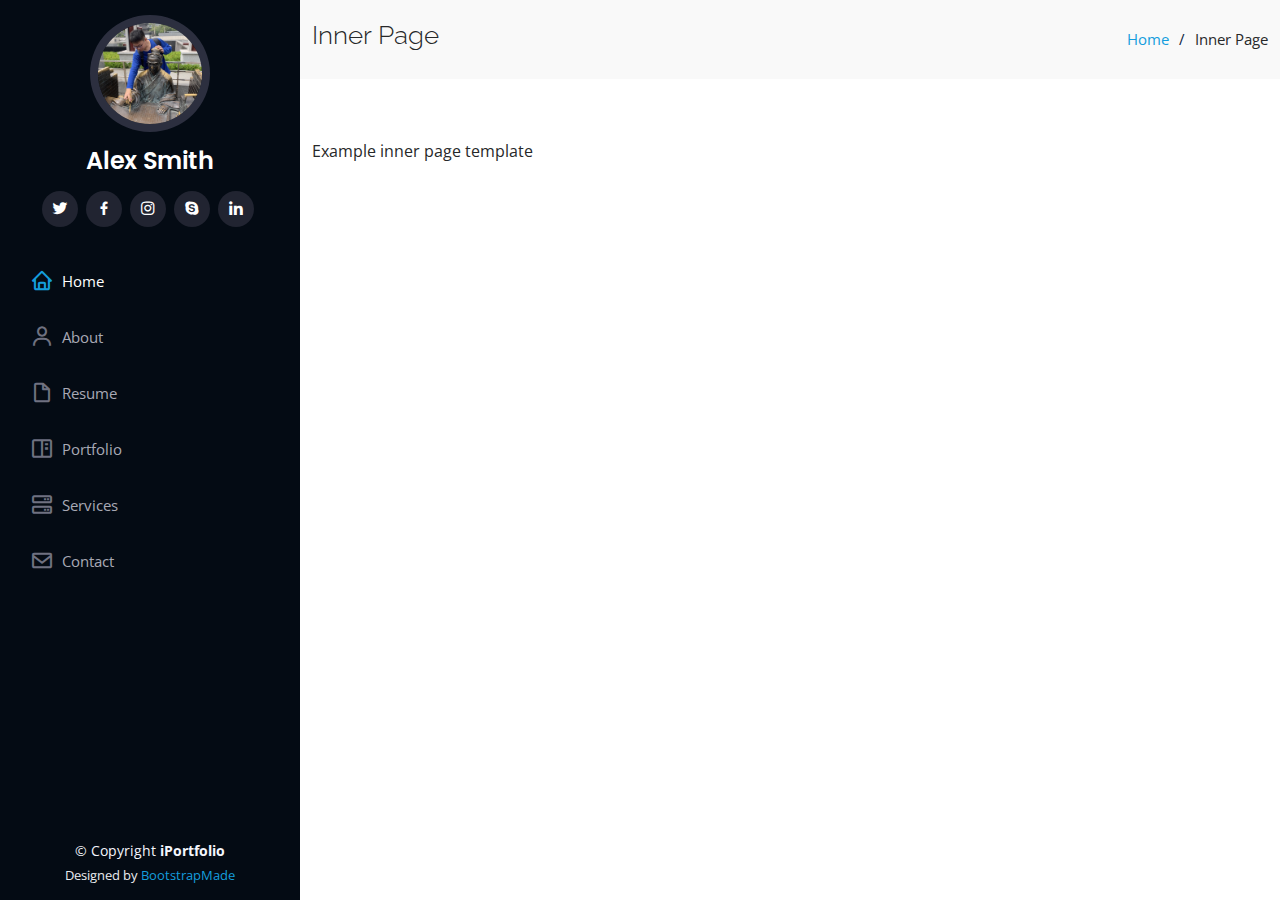
<file: inner-page.html>
<!DOCTYPE html>
<html lang="en">

<head>
  <meta charset="utf-8">
  <meta content="width=device-width, initial-scale=1.0" name="viewport">

  <title>Inner Page - iPortfolio Bootstrap Template</title>
  <meta content="" name="description">
  <meta content="" name="keywords">

  <!-- Favicons -->
  <link href="assets/img/favicon.png" rel="icon">
  <link href="assets/img/apple-touch-icon.png" rel="apple-touch-icon">

  <!-- Google Fonts -->
  <link href="https://fonts.googleapis.com/css?family=Open+Sans:300,300i,400,400i,600,600i,700,700i|Raleway:300,300i,400,400i,500,500i,600,600i,700,700i|Poppins:300,300i,400,400i,500,500i,600,600i,700,700i" rel="stylesheet">

  <!-- Vendor CSS Files -->
  <link href="assets/vendor/aos/aos.css" rel="stylesheet">
  <link href="assets/vendor/bootstrap/css/bootstrap.min.css" rel="stylesheet">
  <link href="assets/vendor/bootstrap-icons/bootstrap-icons.css" rel="stylesheet">
  <link href="assets/vendor/boxicons/css/boxicons.min.css" rel="stylesheet">
  <link href="assets/vendor/glightbox/css/glightbox.min.css" rel="stylesheet">
  <link href="assets/vendor/swiper/swiper-bundle.min.css" rel="stylesheet">

  <!-- Template Main CSS File -->
  <link href="assets/css/style.css" rel="stylesheet">

  <!-- =======================================================
  * Template Name: iPortfolio - v3.3.0
  * Template URL: https://bootstrapmade.com/iportfolio-bootstrap-portfolio-websites-template/
  * Author: BootstrapMade.com
  * License: https://bootstrapmade.com/license/
  ======================================================== -->
</head>

<body>

  <!-- ======= Mobile nav toggle button ======= -->
  <i class="bi bi-list mobile-nav-toggle d-xl-none"></i>

  <!-- ======= Header ======= -->
  <header id="header">
    <div class="d-flex flex-column">

      <div class="profile">
        <img src="assets/img/profile-img.jpg" alt="" class="img-fluid rounded-circle">
        <h1 class="text-light"><a href="index.html">Alex Smith</a></h1>
        <div class="social-links mt-3 text-center">
          <a href="#" class="twitter"><i class="bx bxl-twitter"></i></a>
          <a href="#" class="facebook"><i class="bx bxl-facebook"></i></a>
          <a href="#" class="instagram"><i class="bx bxl-instagram"></i></a>
          <a href="#" class="google-plus"><i class="bx bxl-skype"></i></a>
          <a href="#" class="linkedin"><i class="bx bxl-linkedin"></i></a>
        </div>
      </div>

      <nav id="navbar" class="nav-menu navbar">
        <ul>
          <li><a href="#hero" class="nav-link scrollto active"><i class="bx bx-home"></i> <span>Home</span></a></li>
          <li><a href="#about" class="nav-link scrollto"><i class="bx bx-user"></i> <span>About</span></a></li>
          <li><a href="#resume" class="nav-link scrollto"><i class="bx bx-file-blank"></i> <span>Resume</span></a></li>
          <li><a href="#portfolio" class="nav-link scrollto"><i class="bx bx-book-content"></i> <span>Portfolio</span></a></li>
          <li><a href="#services" class="nav-link scrollto"><i class="bx bx-server"></i> <span>Services</span></a></li>
          <li><a href="#contact" class="nav-link scrollto"><i class="bx bx-envelope"></i> <span>Contact</span></a></li>
        </ul>
      </nav><!-- .nav-menu -->
    </div>
  </header><!-- End Header -->

  <main id="main">

    <!-- ======= Breadcrumbs ======= -->
    <section class="breadcrumbs">
      <div class="container">

        <div class="d-flex justify-content-between align-items-center">
          <h2>Inner Page</h2>
          <ol>
            <li><a href="index.html">Home</a></li>
            <li>Inner Page</li>
          </ol>
        </div>

      </div>
    </section><!-- End Breadcrumbs -->

    <section class="inner-page">
      <div class="container">
        <p>
          Example inner page template
        </p>
      </div>
    </section>

  </main><!-- End #main -->

  <!-- ======= Footer ======= -->
  <footer id="footer">
    <div class="container">
      <div class="copyright">
        &copy; Copyright <strong><span>iPortfolio</span></strong>
      </div>
      <div class="credits">
        <!-- All the links in the footer should remain intact. -->
        <!-- You can delete the links only if you purchased the pro version. -->
        <!-- Licensing information: https://bootstrapmade.com/license/ -->
        <!-- Purchase the pro version with working PHP/AJAX contact form: https://bootstrapmade.com/iportfolio-bootstrap-portfolio-websites-template/ -->
        Designed by <a href="https://bootstrapmade.com/">BootstrapMade</a>
      </div>
    </div>
  </footer><!-- End  Footer -->

  <a href="#" class="back-to-top d-flex align-items-center justify-content-center"><i class="bi bi-arrow-up-short"></i></a>

  <!-- Vendor JS Files -->
  <script src="assets/vendor/aos/aos.js"></script>
  <script src="assets/vendor/bootstrap/js/bootstrap.bundle.min.js"></script>
  <script src="assets/vendor/glightbox/js/glightbox.min.js"></script>
  <script src="assets/vendor/isotope-layout/isotope.pkgd.min.js"></script>
  <script src="assets/vendor/php-email-form/validate.js"></script>
  <script src="assets/vendor/purecounter/purecounter.js"></script>
  <script src="assets/vendor/swiper/swiper-bundle.min.js"></script>
  <script src="assets/vendor/typed.js/typed.min.js"></script>
  <script src="assets/vendor/waypoints/noframework.waypoints.js"></script>

  <!-- Template Main JS File -->
  <script src="assets/js/main.js"></script>

</body>

</html>
</file>
<file: assets/css/style.css>
/**
* Template Name: iPortfolio - v3.3.0
* Template URL: https://bootstrapmade.com/iportfolio-bootstrap-portfolio-websites-template/
* Author: BootstrapMade.com
* License: https://bootstrapmade.com/license/
*/

/*--------------------------------------------------------------
# General
--------------------------------------------------------------*/
body {
  font-family: "Open Sans", sans-serif;
  color: #272829;
}

a {
  color: #149ddd;
  text-decoration: none;
}

a:hover {
  color: #37b3ed;
  text-decoration: none;
}

h1, h2, h3, h4, h5, h6 {
  font-family: "Raleway", sans-serif;
}

/*--------------------------------------------------------------
# Back to top button
--------------------------------------------------------------*/
.back-to-top {
  position: fixed;
  visibility: hidden;
  opacity: 0;
  right: 15px;
  bottom: 15px;
  z-index: 996;
  background: #149ddd;
  width: 40px;
  height: 40px;
  border-radius: 50px;
  transition: all 0.4s;
}

.back-to-top i {
  font-size: 28px;
  color: #fff;
  line-height: 0;
}

.back-to-top:hover {
  background: #2eafec;
  color: #fff;
}

.back-to-top.active {
  visibility: visible;
  opacity: 1;
}

/*--------------------------------------------------------------
# Header
--------------------------------------------------------------*/
#header {
  position: fixed;
  top: 0;
  left: 0;
  bottom: 0;
  width: 300px;
  transition: all ease-in-out 0.5s;
  z-index: 9997;
  transition: all 0.5s;
  padding: 0 15px;
  background: #040b14;
  overflow-y: auto;
}

#header .profile img {
  margin: 15px auto;
  display: block;
  width: 120px;
  border: 8px solid #2c2f3f;
}

#header .profile h1 {
  font-size: 24px;
  margin: 0;
  padding: 0;
  font-weight: 600;
  -moz-text-align-last: center;
  text-align-last: center;
  font-family: "Poppins", sans-serif;
}

#header .profile h1 a, #header .profile h1 a:hover {
  color: #fff;
  text-decoration: none;
}

#header .profile .social-links a {
  font-size: 18px;
  display: inline-block;
  background: #212431;
  color: #fff;
  line-height: 1;
  padding: 8px 0;
  margin-right: 4px;
  border-radius: 50%;
  text-align: center;
  width: 36px;
  height: 36px;
  transition: 0.3s;
}

#header .profile .social-links a:hover {
  background: #149ddd;
  color: #fff;
  text-decoration: none;
}

#main {
  margin-left: 300px;
}

@media (max-width: 1199px) {
  #header {
    left: -300px;
  }
  #main {
    margin-left: 0;
  }
}

/*--------------------------------------------------------------
# Navigation Menu
--------------------------------------------------------------*/
/* Desktop Navigation */
.nav-menu {
  padding: 30px 0 0 0;
}

.nav-menu * {
  margin: 0;
  padding: 0;
  list-style: none;
}

.nav-menu > ul > li {
  position: relative;
  white-space: nowrap;
}

.nav-menu a, .nav-menu a:focus {
  display: flex;
  align-items: center;
  color: #a8a9b4;
  padding: 12px 15px;
  margin-bottom: 8px;
  transition: 0.3s;
  font-size: 15px;
}

.nav-menu a i, .nav-menu a:focus i {
  font-size: 24px;
  padding-right: 8px;
  color: #6f7180;
}

.nav-menu a:hover, .nav-menu .active, .nav-menu .active:focus, .nav-menu li:hover > a {
  text-decoration: none;
  color: #fff;
}

.nav-menu a:hover i, .nav-menu .active i, .nav-menu .active:focus i, .nav-menu li:hover > a i {
  color: #149ddd;
}

/* Mobile Navigation */
.mobile-nav-toggle {
  position: fixed;
  right: 15px;
  top: 15px;
  z-index: 9998;
  border: 0;
  font-size: 24px;
  transition: all 0.4s;
  outline: none !important;
  background-color: #149ddd;
  color: #fff;
  width: 40px;
  height: 40px;
  display: inline-flex;
  align-items: center;
  justify-content: center;
  line-height: 0;
  border-radius: 50px;
  cursor: pointer;
}

.mobile-nav-active {
  overflow: hidden;
}

.mobile-nav-active #header {
  left: 0;
}

/*--------------------------------------------------------------
# Hero Section
--------------------------------------------------------------*/
#hero {
  width: 100%;
  height: 100vh;
  background: url("../img/hero-bg.jpg") top center;
  background-size: cover;
}

#hero:before {
  content: "";
  background: rgba(5, 13, 24, 0.3);
  position: absolute;
  bottom: 0;
  top: 0;
  left: 0;
  right: 0;
  z-index: 1;
}

#hero .hero-container {
  position: relative;
  z-index: 2;
  min-width: 300px;
}

#hero h1 {
  margin: 0 0 10px 0;
  font-size: 64px;
  font-weight: 700;
  line-height: 56px;
  color: #fff;
}

#hero p {
  color: #fff;
  margin-bottom: 50px;
  font-size: 26px;
  font-family: "Poppins", sans-serif;
}

#hero p span {
  color: #fff;
  padding-bottom: 4px;
  letter-spacing: 1px;
  border-bottom: 3px solid #149ddd;
}

@media (min-width: 1024px) {
  #hero {
    background-attachment: fixed;
  }
}

@media (max-width: 768px) {
  #hero h1 {
    font-size: 28px;
    line-height: 36px;
  }
  #hero h2 {
    font-size: 18px;
    line-height: 24px;
    margin-bottom: 30px;
  }
}

/*--------------------------------------------------------------
# Sections General
--------------------------------------------------------------*/
section {
  padding: 60px 0;
  overflow: hidden;
}

.section-bg {
  background: #f5f8fd;
}

.section-title {
  padding-bottom: 30px;
}

.section-title h2 {
  font-size: 32px;
  font-weight: bold;
  margin-bottom: 20px;
  padding-bottom: 20px;
  position: relative;
  color: #173b6c;
}

.section-title h2::after {
  content: '';
  position: absolute;
  display: block;
  width: 50px;
  height: 3px;
  background: #149ddd;
  bottom: 0;
  left: 0;
}

.section-title p {
  margin-bottom: 0;
}

/*--------------------------------------------------------------
# About
--------------------------------------------------------------*/
.about .content h3 {
  font-weight: 700;
  font-size: 26px;
  color: #173b6c;
}

.about .content ul {
  list-style: none;
  padding: 0;
}

.about .content ul li {
  margin-bottom: 20px;
  display: flex;
  align-items: center;
}

.about .content ul strong {
  margin-right: 10px;
}

.about .content ul i {
  font-size: 16px;
  margin-right: 5px;
  color: #149ddd;
  line-height: 0;
}

.about .content p:last-child {
  margin-bottom: 0;
}

/*--------------------------------------------------------------
# Facts
--------------------------------------------------------------*/
.facts {
  padding-bottom: 30px;
}

.facts .count-box {
  padding: 30px;
  width: 100%;
}

.facts .count-box i {
  display: block;
  font-size: 44px;
  color: #149ddd;
  float: left;
  line-height: 0;
}

.facts .count-box span {
  font-size: 48px;
  line-height: 40px;
  display: block;
  font-weight: 700;
  color: #050d18;
  margin-left: 60px;
}

.facts .count-box p {
  padding: 15px 0 0 0;
  margin: 0 0 0 60px;
  font-family: "Raleway", sans-serif;
  font-size: 14px;
  color: #122f57;
}

.facts .count-box a {
  font-weight: 600;
  display: block;
  margin-top: 20px;
  color: #122f57;
  font-size: 15px;
  font-family: "Poppins", sans-serif;
  transition: ease-in-out 0.3s;
}

.facts .count-box a:hover {
  color: #1f5297;
}

/*--------------------------------------------------------------
# Akills
--------------------------------------------------------------*/
.skills .progress {
  height: 60px;
  display: block;
  background: none;
  border-radius: 0;
}

.skills .progress .skill {
  padding: 0;
  margin: 0 0 6px 0;
  text-transform: uppercase;
  display: block;
  font-weight: 600;
  font-family: "Poppins", sans-serif;
  color: #050d18;
}

.skills .progress .skill .val {
  float: right;
  font-style: normal;
}

.skills .progress-bar-wrap {
  background: #dce8f8;
  height: 10px;
}

.skills .progress-bar {
  width: 1px;
  height: 10px;
  transition: .9s;
  background-color: #149ddd;
}

/*--------------------------------------------------------------
# Resume
--------------------------------------------------------------*/
.resume .resume-title {
  font-size: 26px;
  font-weight: 700;
  margin-top: 20px;
  margin-bottom: 20px;
  color: #050d18;
}

.resume .resume-item {
  padding: 0 0 20px 20px;
  margin-top: -2px;
  border-left: 2px solid #1f5297;
  position: relative;
}

.resume .resume-item h4 {
  line-height: 18px;
  font-size: 18px;
  font-weight: 600;
  text-transform: uppercase;
  font-family: "Poppins", sans-serif;
  color: #050d18;
  margin-bottom: 10px;
}

.resume .resume-item h5 {
  font-size: 16px;
  background: #e4edf9;
  padding: 5px 15px;
  display: inline-block;
  font-weight: 600;
  margin-bottom: 10px;
}

.resume .resume-item ul {
  padding-left: 20px;
}

.resume .resume-item ul li {
  padding-bottom: 10px;
}

.resume .resume-item:last-child {
  padding-bottom: 0;
}

.resume .resume-item::before {
  content: "";
  position: absolute;
  width: 16px;
  height: 16px;
  border-radius: 50px;
  left: -9px;
  top: 0;
  background: #fff;
  border: 2px solid #1f5297;
}

/*--------------------------------------------------------------
# Portfolio
--------------------------------------------------------------*/
.portfolio .portfolio-item {
  margin-bottom: 30px;
}

.portfolio #portfolio-flters {
  padding: 0;
  margin: 0 auto 35px auto;
  list-style: none;
  text-align: center;
  background: #fff;
  border-radius: 50px;
  padding: 2px 15px;
}

.portfolio #portfolio-flters li {
  cursor: pointer;
  display: inline-block;
  padding: 10px 15px 8px 15px;
  font-size: 14px;
  font-weight: 600;
  line-height: 1;
  text-transform: uppercase;
  color: #272829;
  margin-bottom: 5px;
  transition: all 0.3s ease-in-out;
}

.portfolio #portfolio-flters li:hover, .portfolio #portfolio-flters li.filter-active {
  color: #149ddd;
}

.portfolio #portfolio-flters li:last-child {
  margin-right: 0;
}

.portfolio .portfolio-wrap {
  transition: 0.3s;
  position: relative;
  overflow: hidden;
  z-index: 1;
}

.portfolio .portfolio-wrap::before {
  content: "";
  background: rgba(255, 255, 255, 0.5);
  position: absolute;
  left: 0;
  right: 0;
  top: 0;
  bottom: 0;
  transition: all ease-in-out 0.3s;
  z-index: 2;
  opacity: 0;
}

.portfolio .portfolio-wrap .portfolio-links {
  opacity: 1;
  left: 0;
  right: 0;
  bottom: -60px;
  z-index: 3;
  position: absolute;
  transition: all ease-in-out 0.3s;
  display: flex;
  justify-content: center;
}

.portfolio .portfolio-wrap .portfolio-links a {
  color: #fff;
  font-size: 28px;
  text-align: center;
  background: rgba(20, 157, 221, 0.75);
  transition: 0.3s;
  width: 50%;
}

.portfolio .portfolio-wrap .portfolio-links a:hover {
  background: rgba(20, 157, 221, 0.95);
}

.portfolio .portfolio-wrap .portfolio-links a + a {
  border-left: 1px solid #37b3ed;
}

.portfolio .portfolio-wrap:hover::before {
  top: 0;
  left: 0;
  right: 0;
  bottom: 0;
  opacity: 1;
}

.portfolio .portfolio-wrap:hover .portfolio-links {
  opacity: 1;
  bottom: 0;
}

/*--------------------------------------------------------------
# Portfolio Details
--------------------------------------------------------------*/
.portfolio-details {
  padding-top: 40px;
}

.portfolio-details .portfolio-details-slider img {
  width: 100%;
}

.portfolio-details .portfolio-details-slider .swiper-pagination {
  margin-top: 20px;
  position: relative;
}

.portfolio-details .portfolio-details-slider .swiper-pagination .swiper-pagination-bullet {
  width: 12px;
  height: 12px;
  background-color: #fff;
  opacity: 1;
  border: 1px solid #149ddd;
}

.portfolio-details .portfolio-details-slider .swiper-pagination .swiper-pagination-bullet-active {
  background-color: #149ddd;
}

.portfolio-details .portfolio-info {
  padding: 30px;
  box-shadow: 0px 0 30px rgba(5, 13, 24, 0.08);
}

.portfolio-details .portfolio-info h3 {
  font-size: 22px;
  font-weight: 700;
  margin-bottom: 20px;
  padding-bottom: 20px;
  border-bottom: 1px solid #eee;
}

.portfolio-details .portfolio-info ul {
  list-style: none;
  padding: 0;
  font-size: 15px;
}

.portfolio-details .portfolio-info ul li + li {
  margin-top: 10px;
}

.portfolio-details .portfolio-description {
  padding-top: 30px;
}

.portfolio-details .portfolio-description h2 {
  font-size: 26px;
  font-weight: 700;
  margin-bottom: 20px;
}

.portfolio-details .portfolio-description p {
  padding: 0;
}

/*--------------------------------------------------------------
# Services
--------------------------------------------------------------*/
.services .icon-box {
  margin-bottom: 20px;
}

.services .icon {
  float: left;
  display: flex;
  align-items: center;
  justify-content: center;
  width: 54px;
  height: 54px;
  background: #149ddd;
  border-radius: 50%;
  transition: 0.5s;
  border: 1px solid #149ddd;
}

.services .icon i {
  color: #fff;
  font-size: 24px;
  line-height: 0;
}

.services .icon-box:hover .icon {
  background: #fff;
}

.services .icon-box:hover .icon i {
  color: #149ddd;
}

.services .title {
  margin-left: 80px;
  font-weight: 700;
  margin-bottom: 15px;
  font-size: 18px;
}

.services .title a {
  color: #343a40;
}

.services .title a:hover {
  color: #149ddd;
}

.services .description {
  margin-left: 80px;
  line-height: 24px;
  font-size: 14px;
}

/*--------------------------------------------------------------
# Testimonials
--------------------------------------------------------------*/
.testimonials .testimonial-item {
  box-sizing: content-box;
  text-align: center;
  min-height: 320px;
}

.testimonials .testimonial-item .testimonial-img {
  width: 90px;
  border-radius: 50%;
  margin: 0 auto;
}

.testimonials .testimonial-item h3 {
  font-size: 18px;
  font-weight: bold;
  margin: 10px 0 5px 0;
  color: #111;
}

.testimonials .testimonial-item h4 {
  font-size: 14px;
  color: #999;
  margin: 0;
}

.testimonials .testimonial-item .quote-icon-left, .testimonials .testimonial-item .quote-icon-right {
  color: #c3e8fa;
  font-size: 26px;
}

.testimonials .testimonial-item .quote-icon-left {
  display: inline-block;
  left: -5px;
  position: relative;
}

.testimonials .testimonial-item .quote-icon-right {
  display: inline-block;
  right: -5px;
  position: relative;
  top: 10px;
}

.testimonials .testimonial-item p {
  font-style: italic;
  margin: 0 15px 15px 15px;
  padding: 20px;
  background: #fff;
  position: relative;
  margin-bottom: 35px;
  border-radius: 6px;
  box-shadow: 0px 2px 15px rgba(0, 0, 0, 0.1);
}

.testimonials .testimonial-item p::after {
  content: "";
  width: 0;
  height: 0;
  border-top: 20px solid #fff;
  border-right: 20px solid transparent;
  border-left: 20px solid transparent;
  position: absolute;
  bottom: -20px;
  left: calc(50% - 20px);
}

.testimonials .swiper-pagination {
  margin-top: 20px;
  position: relative;
}

.testimonials .swiper-pagination .swiper-pagination-bullet {
  width: 12px;
  height: 12px;
  background-color: #fff;
  opacity: 1;
  border: 1px solid #149ddd;
}

.testimonials .swiper-pagination .swiper-pagination-bullet-active {
  background-color: #149ddd;
}

/*--------------------------------------------------------------
# Contact
--------------------------------------------------------------*/
.contact {
  padding-bottom: 130px;
}

.contact .info {
  padding: 30px;
  background: #fff;
  width: 100%;
  box-shadow: 0 0 24px 0 rgba(0, 0, 0, 0.12);
}

.contact .info i {
  font-size: 20px;
  color: #149ddd;
  float: left;
  width: 44px;
  height: 44px;
  background: #dff3fc;
  display: flex;
  justify-content: center;
  align-items: center;
  border-radius: 50px;
  transition: all 0.3s ease-in-out;
}

.contact .info h4 {
  padding: 0 0 0 60px;
  font-size: 22px;
  font-weight: 600;
  margin-bottom: 5px;
  color: #050d18;
}

.contact .info p {
  padding: 0 0 10px 60px;
  margin-bottom: 20px;
  font-size: 14px;
  color: #173b6c;
}

.contact .info .email p {
  padding-top: 5px;
}

.contact .info .social-links {
  padding-left: 60px;
}

.contact .info .social-links a {
  font-size: 18px;
  display: inline-block;
  background: #333;
  color: #fff;
  line-height: 1;
  padding: 8px 0;
  border-radius: 50%;
  text-align: center;
  width: 36px;
  height: 36px;
  transition: 0.3s;
  margin-right: 10px;
}

.contact .info .social-links a:hover {
  background: #149ddd;
  color: #fff;
}

.contact .info .email:hover i, .contact .info .address:hover i, .contact .info .phone:hover i {
  background: #149ddd;
  color: #fff;
}

.contact .php-email-form {
  width: 100%;
  padding: 30px;
  background: #fff;
  box-shadow: 0 0 24px 0 rgba(0, 0, 0, 0.12);
}

.contact .php-email-form .form-group {
  padding-bottom: 8px;
}

.contact .php-email-form .validate {
  display: none;
  color: red;
  margin: 0 0 15px 0;
  font-weight: 400;
  font-size: 13px;
}

.contact .php-email-form .error-message {
  display: none;
  color: #fff;
  background: #ed3c0d;
  text-align: left;
  padding: 15px;
  font-weight: 600;
}

.contact .php-email-form .error-message br + br {
  margin-top: 25px;
}

.contact .php-email-form .sent-message {
  display: none;
  color: #fff;
  background: #18d26e;
  text-align: center;
  padding: 15px;
  font-weight: 600;
}

.contact .php-email-form .loading {
  display: none;
  background: #fff;
  text-align: center;
  padding: 15px;
}

.contact .php-email-form .loading:before {
  content: "";
  display: inline-block;
  border-radius: 50%;
  width: 24px;
  height: 24px;
  margin: 0 10px -6px 0;
  border: 3px solid #18d26e;
  border-top-color: #eee;
  -webkit-animation: animate-loading 1s linear infinite;
  animation: animate-loading 1s linear infinite;
}

.contact .php-email-form .form-group {
  margin-bottom: 15px;
}

.contact .php-email-form label {
  padding-bottom: 8px;
}

.contact .php-email-form input, .contact .php-email-form textarea {
  border-radius: 0;
  box-shadow: none;
  font-size: 14px;
}

.contact .php-email-form input {
  height: 44px;
}

.contact .php-email-form textarea {
  padding: 10px 15px;
}

.contact .php-email-form button[type="submit"] {
  background: #149ddd;
  border: 0;
  padding: 10px 24px;
  color: #fff;
  transition: 0.4s;
  border-radius: 4px;
}

.contact .php-email-form button[type="submit"]:hover {
  background: #37b3ed;
}

@-webkit-keyframes animate-loading {
  0% {
    transform: rotate(0deg);
  }
  100% {
    transform: rotate(360deg);
  }
}

@keyframes animate-loading {
  0% {
    transform: rotate(0deg);
  }
  100% {
    transform: rotate(360deg);
  }
}

/*--------------------------------------------------------------
# Breadcrumbs
--------------------------------------------------------------*/
.breadcrumbs {
  padding: 20px 0;
  background: #f9f9f9;
}

.breadcrumbs h2 {
  font-size: 26px;
  font-weight: 300;
}

.breadcrumbs ol {
  display: flex;
  flex-wrap: wrap;
  list-style: none;
  padding: 0;
  margin: 0;
  font-size: 15px;
}

.breadcrumbs ol li + li {
  padding-left: 10px;
}

.breadcrumbs ol li + li::before {
  display: inline-block;
  padding-right: 10px;
  color: #0e2442;
  content: "/";
}

@media (max-width: 768px) {
  .breadcrumbs .d-flex {
    display: block !important;
  }
  .breadcrumbs ol {
    display: block;
  }
  .breadcrumbs ol li {
    display: inline-block;
  }
}

/*--------------------------------------------------------------
# Footer
--------------------------------------------------------------*/
#footer {
  padding: 15px;
  color: #f4f6fd;
  font-size: 14px;
  position: fixed;
  left: 0;
  bottom: 0;
  width: 300px;
  z-index: 9999;
  background: #040b14;
}

#footer .copyright {
  text-align: center;
}

#footer .credits {
  padding-top: 5px;
  text-align: center;
  font-size: 13px;
  color: #eaebf0;
}

@media (max-width: 1199px) {
  #footer {
    position: static;
    width: auto;
    padding-right: 20px 15px;
  }
}

/*--------------------------------------------------------------
# Mine
--------------------------------------------------------------*/
.portfolio-item {
  min-height: 30vh;
}
</file>
